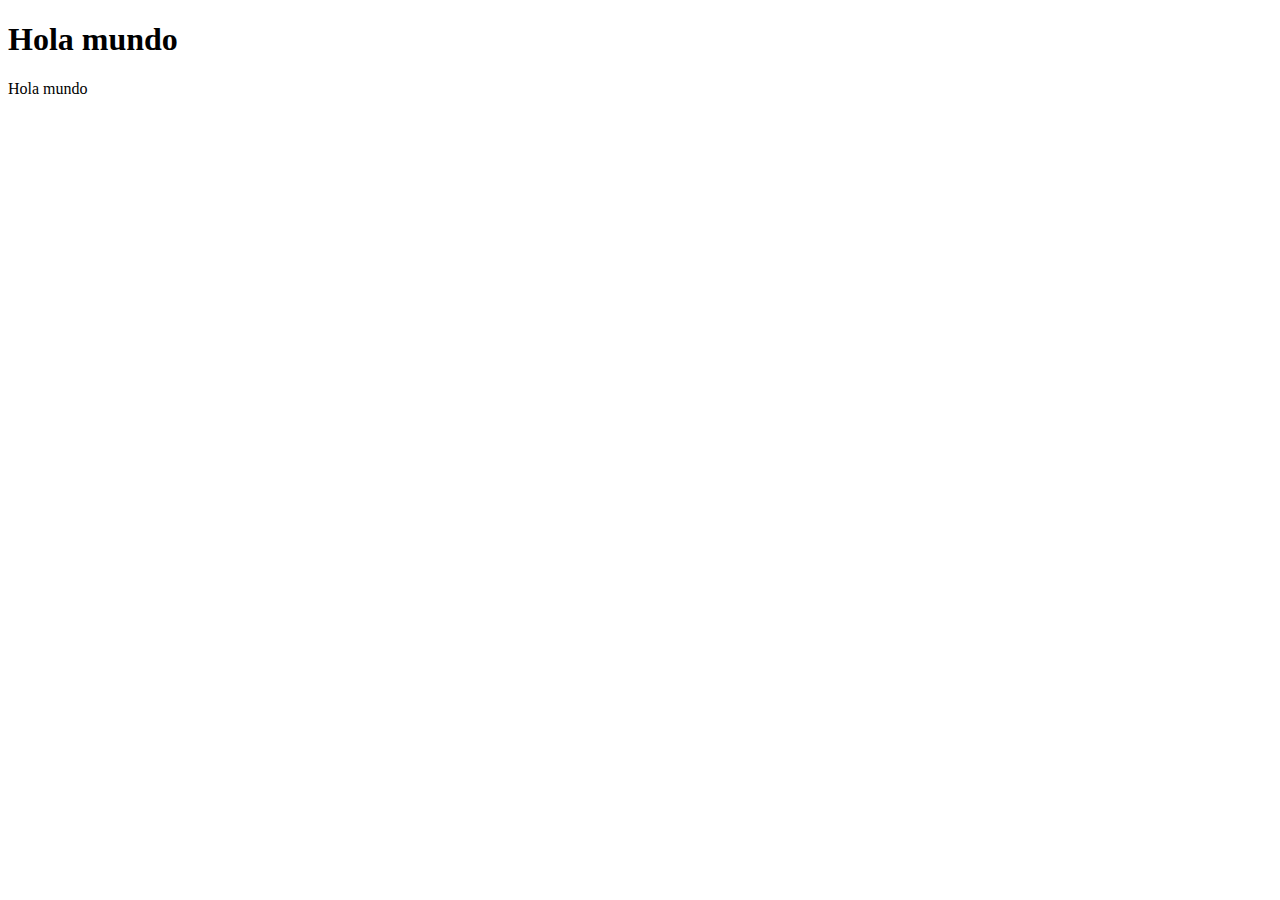
<file: 01.-variables/index.html>
<!DOCTYPE html>
<html lang="en">
<head>
    <meta charset="UTF-8">
    <meta http-equiv="X-UA-Compatible" content="IE=edge">
    <meta name="viewport" content="width=device-width, initial-scale=1.0">
    <title>Variables</title>
    <script src="./main.js"></script>
</head>
<body>

    
    <h1>Hola mundo</h1>
    <p>Hola mundo</p>
    
    
</body>
</html>
</file>
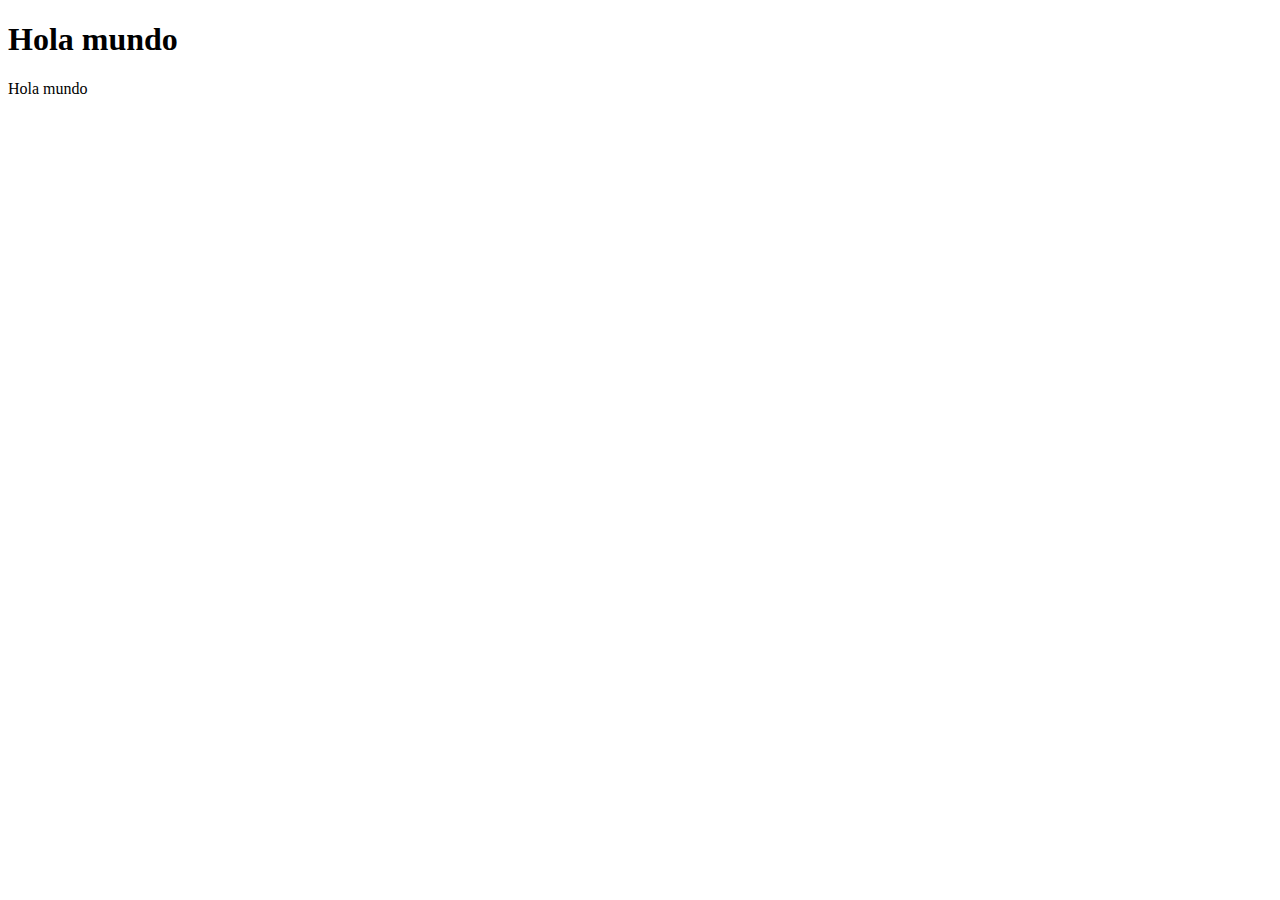
<file: 02-operadores_aritmeticos/index.html>
<!DOCTYPE html>
<html lang="en">

<head>
    <meta charset="UTF-8">
    <meta http-equiv="X-UA-Compatible" content="IE=edge">
    <meta name="viewport" content="width=device-width, initial-scale=1.0">
    <title>Operadores Aritmeticos</title>
</head>

<body>


    <h1>Hola mundo</h1>
    <p>Hola mundo</p>

    <script src="./main.js"></script>

</body>

</html>
</file>
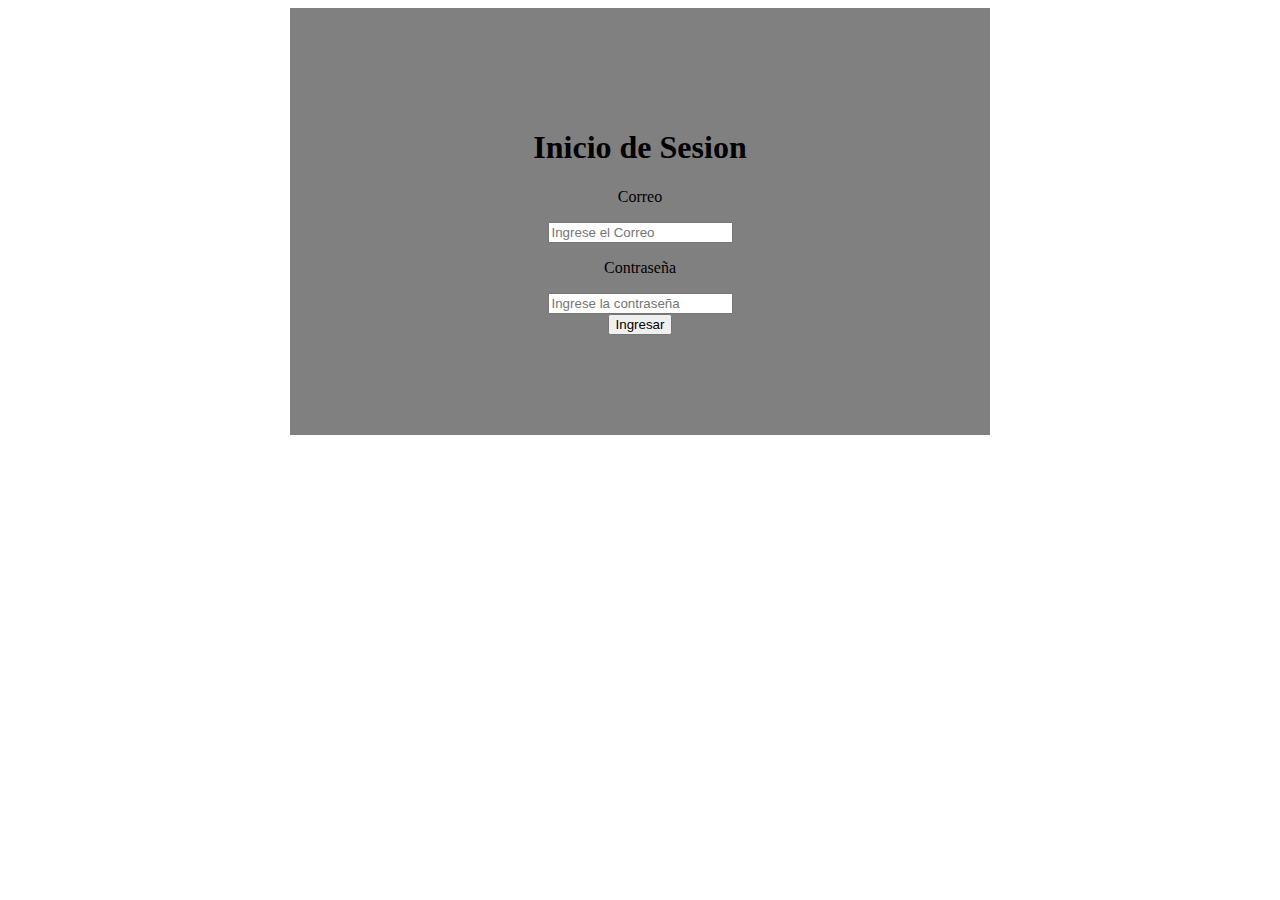
<file: 06.-dom/index.html>
<!DOCTYPE html>
<html lang="en">

<head>
    <meta charset="UTF-8">
    <meta http-equiv="X-UA-Compatible" content="IE=edge">
    <meta name="viewport" content="width=device-width, initial-scale=1.0">
    <link href="https://cdn.jsdelivr.net/npm/bootstrap@5.0.2/dist/css/bootstrap.min.css" rel="stylesheet"
        integrity="sha384-EVSTQN3/azprG1Anm3QDgpJLIm9Nao0Yz1ztcQTwFspd3yD65VohhpuuCOmLASjC" crossorigin="anonymous">
    <link rel="stylesheet" href="css/styles.css">
    <title>DOM</title>
</head>

<body>
    <center>
        <div class="container mt-5 container-login pb-5 pt-5">
            <h1>Inicio de Sesion</h1>

            <div class="col">
                <p>Correo</p>
            </div>
            <div class="col ">
                <input type="text" placeholder="Ingrese el Correo" class="form-control" id="email">
            </div>
            <div class="col">
                <p>Contraseña</p>
            </div>
            <div class="col">
                <input type="password" placeholder="Ingrese la contraseña" class="form-control" id="pass">
            </div>
            <div class="col">
                <input type="button" value="Ingresar" class="form-control mt-5" onclick="mostrarDatos()">
            </div>
        </div>
    </center>

    <script src="./main.js"></script>

</body>

</html>
</file>
<file: 06.-dom/css/styles.css>
.container-login{
    background-color: gray;
    padding: 100px;
    width: 500px;
}
</file>
